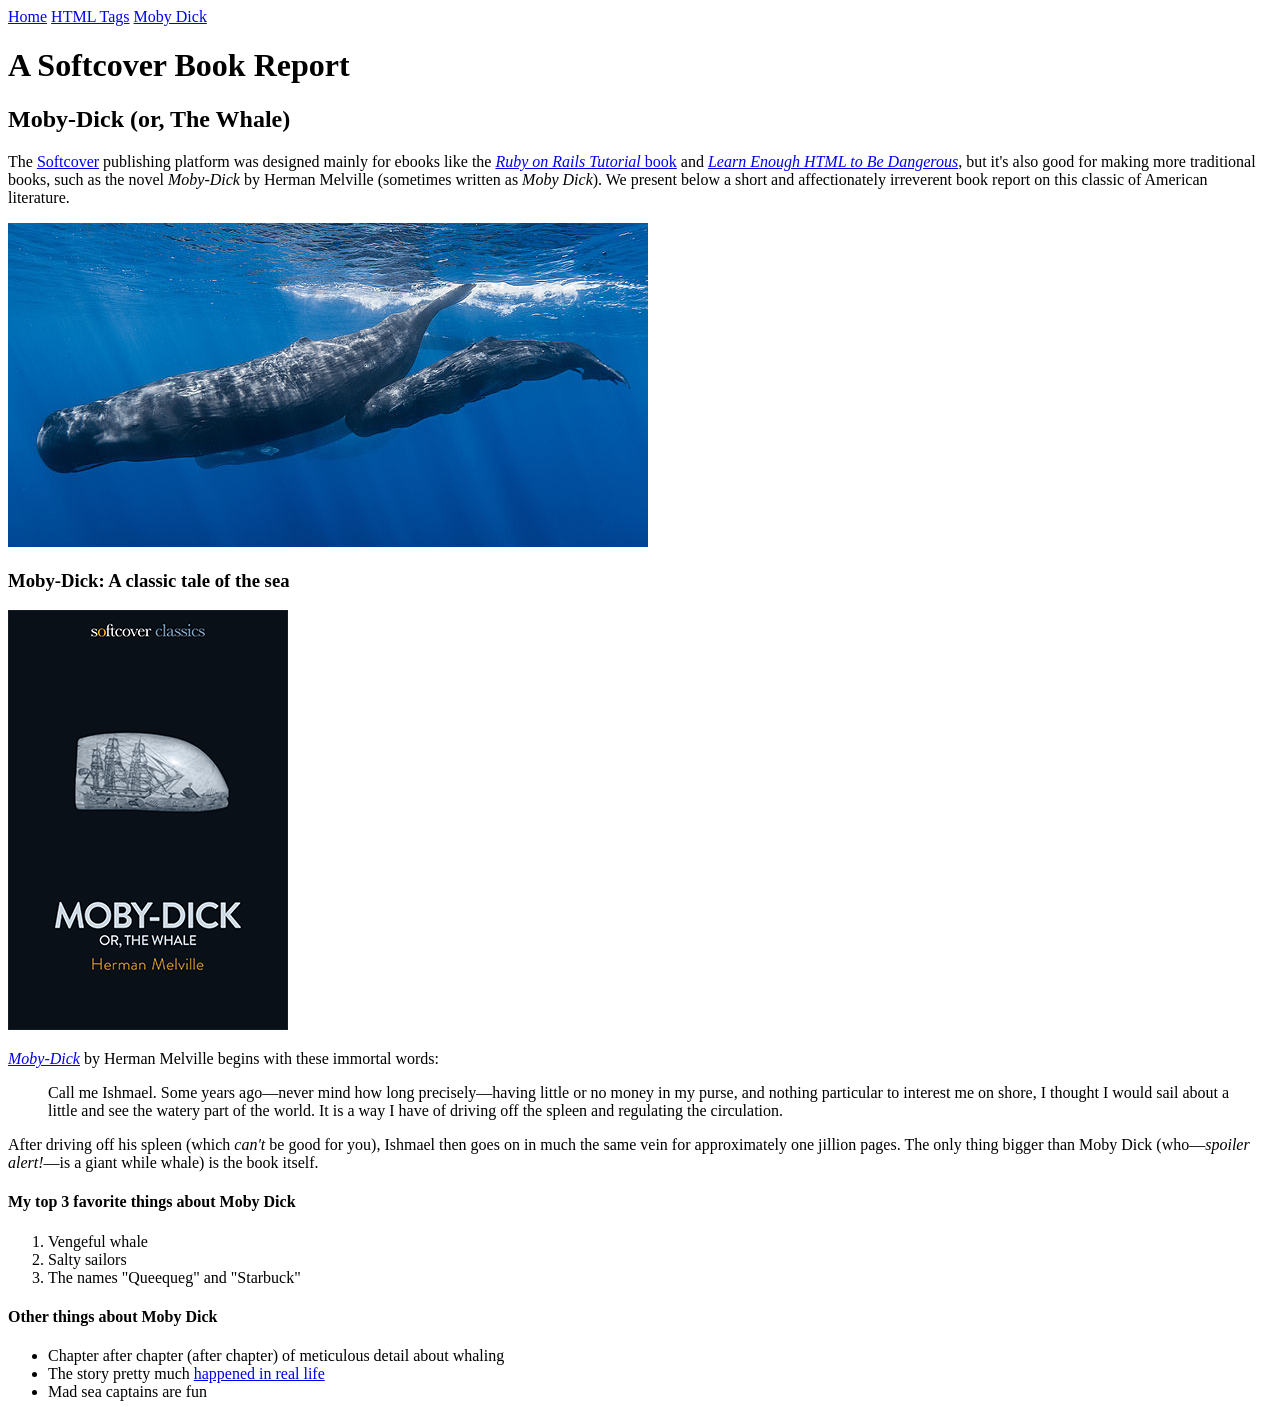
<file: moby_dick.html>
<!DOCTYPE html>
<html lang="en">
  <head>
    <meta charset="UTF-8">
    <title>Moby Dick</title>
  </head>
  <body>
    <nav>
      <a href="index.html">Home</a>
      <a href="tags.html">HTML Tags</a>
      <a href="moby_dick.html">Moby Dick</a>
    </nav>
    <!-- much here to be styled, will do so in last section -->
    <header>
      <h1>A Softcover Book Report</h1>
      <h2>Moby-Dick (or, The Whale)</h2>
    </header>
    <aside>
      <p>
        The <a href="https://www.softcover.io/" target="_blank" rel="noopener noreferrer">Softcover</a> publishing platform was designed mainly for ebooks like the <a href="https://railstutorial.org/book/" target="_blank" rel="noopener noreferrer"><em>Ruby on Rails Tutorial</em> book</a> and <a href="https://learnenough.com/html/" target="_blank" rel="noopener noreferrer"><em>Learn Enough HTML to Be Dangerous</em></a>, but it's also good for making more traditional books, such as the novel <em>Moby-Dick</em> by Herman Melville (sometimes written as <em>Moby Dick</em>). We present below a short and affectionately irreverent book report on this classic of American literature.
      </p>
    </aside>
    <a href="https://commons.wikimedia.org/wiki/File:Sperm_whale_pod.jpg" target="_blank" rel="noopener noreferrer"><img src="images/sperm_whales.jpg" alt="A pod of sperm whales"></a>
    <main>
      <h3>Moby-Dick: A classic tale of the sea</h3>
      <a href="https://www.softcover.io/read/6070fb03/moby-dick/" target="_blank" rel="noopener noreferrer"><img src="images/moby_dick.png" alt="Moby Dick"></a>
      <p>
        <a href="https://www.softcover.io/read/6070fb03/moby-dick/" target="_blank" rel="noopener noreferrer"><em>Moby-Dick</em></a> by Herman Melville begins with these immortal words:
      </p>
      <blockquote>
        <span>Call me Ishmael.</span> Some years ago—never mind how long precisely—having little or no money in my purse, and nothing particular to interest me on shore, I thought I would sail about a little and see the watery part of the world. It is a way I have of driving off the spleen and regulating the circulation.
      </blockquote>
      <p>
        After driving off his spleen (which <em>can't</em> be good for you), Ishmael then goes on in much the same vein for approximately one jillion pages. The only thing bigger than Moby Dick (who—<em>spoiler alert!</em>—is a giant while whale) is the book itself.
      </p>
      <h4>My top 3 favorite things about Moby Dick</h4>
      <ol>
        <li>Vengeful whale</li>
        <li>Salty sailors</li>
        <li>The names "Queequeg" and "Starbuck"</li>
      </ol>
      <h4>Other things about Moby Dick</h4>
      <ul>
        <li>
          Chapter after chapter (after chapter) of meticulous detail about whaling
        </li>
        <li>
          The story pretty much <a href="https://en.wikipedia.org/wiki/Essex_(whaleship)" target="_blank" rel="noopener noreferrer">happened in real life</a>
        </li>
        <li>Mad sea captains are fun</li>
      </ul>
    </main>
  </body>
</html>
</file>
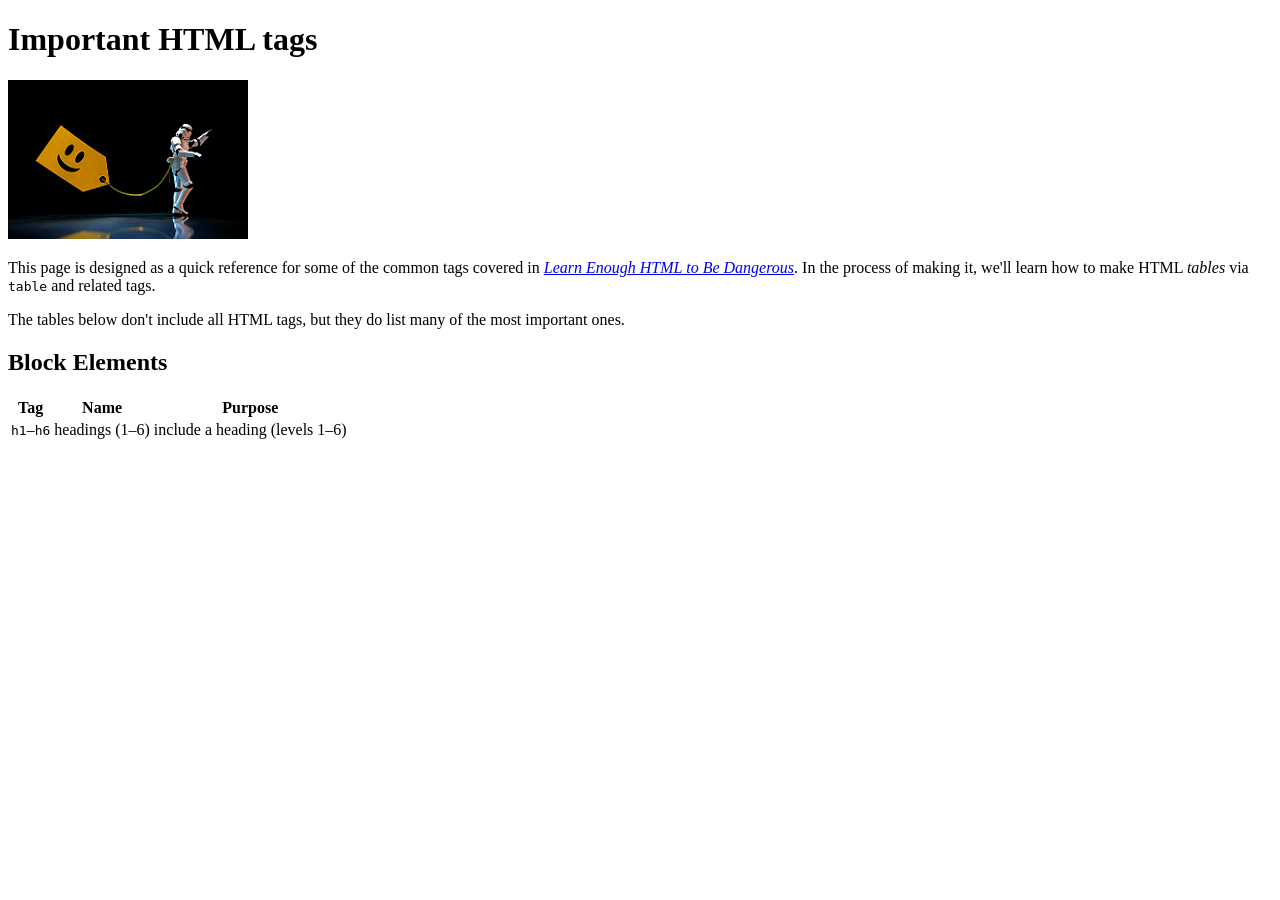
<file: tags.html>
<!DOCTYPE html>
<html lang="en">
	<head>
		<meta charset="UTF-8">
		<title>HTML Tags</title>
	</head>
	<body>
		<h1>Important HTML tags</h1>
		<img src="images/storm_trooper_tagged.jpg" alt="Tagged Storm Trooper">
		<p>
			This page is designed as a quick reference for some of the common tags covered in <a href="https://learnenough.com/html/"><em>Learn Enough HTML to Be Dangerous</em></a>. In the process of making it, we'll learn how to make HTML <em>tables</em> via <code>table</code> and related tags.
		</p>
		<p>
			The tables below don't include all HTML tags, but they do list many of the most important ones.
		</p>
		<h2>Block Elements</h2>
		<table>
			<tr>
				<th>Tag</th>
				<th>Name</th>
				<th>Purpose</th>
			</tr>
			<tr>
				<td><code>h1</code>&ndash;<code>h6</code></td>
				<td>headings (1&ndash;6)</td>
				<td>include a heading (levels 1&ndash;6)</td>
			</tr>
		</table>
	</body>
</html>
</file>
